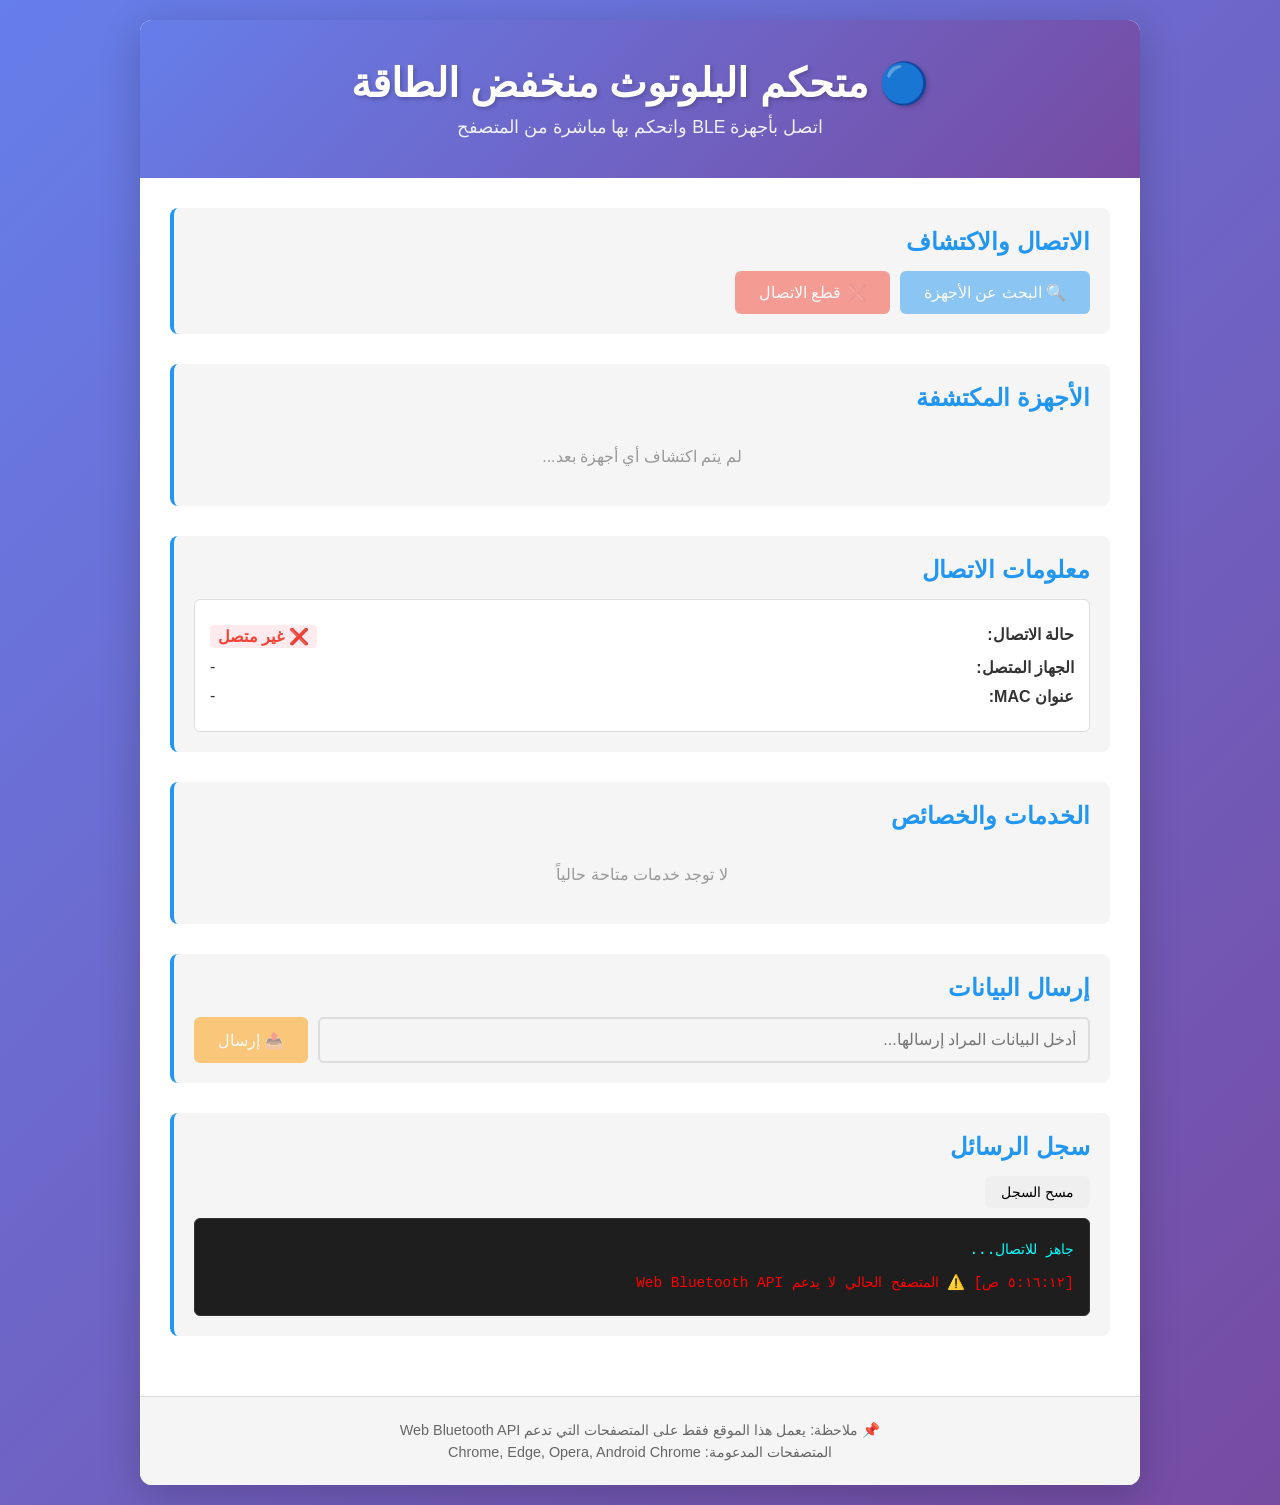
<file: index.html>
<!DOCTYPE html>
<html lang="ar" dir="rtl">
<head>
    <meta charset="UTF-8">
    <meta name="viewport" content="width=device-width, initial-scale=1.0">
    <title>متحكم البلوتوث منخفض الطاقة</title>
    <link rel="stylesheet" href="styles.css">
</head>
<body>
    <div class="container">
        <header>
            <h1>🔵 متحكم البلوتوث منخفض الطاقة</h1>
            <p>اتصل بأجهزة BLE واتحكم بها مباشرة من المتصفح</p>
        </header>

        <main>
            <!-- قسم الاتصال -->
            <section class="section">
                <h2>الاتصال والاكتشاف</h2>
                <div class="button-group">
                    <button id="scanBtn" class="btn btn-primary">
                        🔍 البحث عن الأجهزة
                    </button>
                    <button id="disconnectBtn" class="btn btn-danger" disabled>
                        ❌ قطع الاتصال
                    </button>
                </div>
            </section>

            <!-- قسم الأجهزة المكتشفة -->
            <section class="section">
                <h2>الأجهزة المكتشفة</h2>
                <div id="deviceList" class="device-list">
                    <p class="empty-message">لم يتم اكتشاف أي أجهزة بعد...</p>
                </div>
            </section>

            <!-- قسم المعلومات -->
            <section class="section">
                <h2>معلومات الاتصال</h2>
                <div class="info-box">
                    <p>
                        <strong>حالة الاتصال:</strong>
                        <span id="connectionStatus" class="status-disconnected">غير متصل</span>
                    </p>
                    <p>
                        <strong>الجهاز المتصل:</strong>
                        <span id="connectedDevice">-</span>
                    </p>
                    <p>
                        <strong>عنوان MAC:</strong>
                        <span id="deviceAddress">-</span>
                    </p>
                </div>
            </section>

            <!-- قسم الخدمات والخصائص -->
            <section class="section">
                <h2>الخدمات والخصائص</h2>
                <div id="servicesContainer" class="services-container">
                    <p class="empty-message">لا توجد خدمات متاحة حالياً</p>
                </div>
            </section>

            <!-- قسم إرسال البيانات -->
            <section class="section">
                <h2>إرسال البيانات</h2>
                <div class="input-group">
                    <input 
                        type="text" 
                        id="dataInput" 
                        placeholder="أدخل البيانات المراد إرسالها..."
                        disabled
                    >
                    <button id="sendBtn" class="btn btn-secondary" disabled>
                        📤 إرسال
                    </button>
                </div>
            </section>

            <!-- سجل الرسائل -->
            <section class="section">
                <h2>سجل الرسائل</h2>
                <div class="log-controls">
                    <button id="clearLogBtn" class="btn btn-small">مسح السجل</button>
                </div>
                <div id="messageLog" class="message-log">
                    <p class="log-message system">جاهز للاتصال...</p>
                </div>
            </section>
        </main>

        <footer>
            <p>📌 ملاحظة: يعمل هذا الموقع فقط على المتصفحات التي تدعم Web Bluetooth API</p>
            <p>المتصفحات المدعومة: Chrome, Edge, Opera, Android Chrome</p>
        </footer>
    </div>

    <script src="app.js"></script>
</body>
</html>
</file>
<file: styles.css>
* {
    margin: 0;
    padding: 0;
    box-sizing: border-box;
}

:root {
    --primary-color: #2196F3;
    --secondary-color: #FF9800;
    --danger-color: #F44336;
    --success-color: #4CAF50;
    --warning-color: #FFC107;
    --dark-bg: #1a1a1a;
    --light-bg: #f5f5f5;
    --text-color: #333;
    --border-color: #ddd;
    --shadow: 0 2px 8px rgba(0, 0, 0, 0.1);
}

body {
    font-family: 'Segoe UI', Tahoma, Geneva, Verdana, sans-serif;
    background: linear-gradient(135deg, #667eea 0%, #764ba2 100%);
    color: var(--text-color);
    min-height: 100vh;
    padding: 20px;
}

.container {
    max-width: 1000px;
    margin: 0 auto;
    background: white;
    border-radius: 12px;
    box-shadow: 0 10px 40px rgba(0, 0, 0, 0.2);
    overflow: hidden;
}

header {
    background: linear-gradient(135deg, #667eea 0%, #764ba2 100%);
    color: white;
    padding: 40px 20px;
    text-align: center;
}

header h1 {
    font-size: 2.5em;
    margin-bottom: 10px;
    text-shadow: 2px 2px 4px rgba(0, 0, 0, 0.2);
}

header p {
    font-size: 1.1em;
    opacity: 0.9;
}

main {
    padding: 30px;
}

.section {
    margin-bottom: 30px;
    padding: 20px;
    background: var(--light-bg);
    border-radius: 8px;
    border-left: 4px solid var(--primary-color);
}

.section h2 {
    margin-bottom: 15px;
    color: var(--primary-color);
    font-size: 1.5em;
}

/* الأزرار */
.button-group {
    display: flex;
    gap: 10px;
    flex-wrap: wrap;
}

.btn {
    padding: 12px 24px;
    border: none;
    border-radius: 6px;
    font-size: 1em;
    cursor: pointer;
    transition: all 0.3s ease;
    font-weight: 500;
    display: inline-flex;
    align-items: center;
    gap: 8px;
}

.btn:hover:not(:disabled) {
    transform: translateY(-2px);
    box-shadow: var(--shadow);
}

.btn:active:not(:disabled) {
    transform: translateY(0);
}

.btn:disabled {
    opacity: 0.5;
    cursor: not-allowed;
}

.btn-primary {
    background: var(--primary-color);
    color: white;
}

.btn-primary:hover:not(:disabled) {
    background: #1976D2;
}

.btn-secondary {
    background: var(--secondary-color);
    color: white;
}

.btn-secondary:hover:not(:disabled) {
    background: #F57C00;
}

.btn-danger {
    background: var(--danger-color);
    color: white;
}

.btn-danger:hover:not(:disabled) {
    background: #D32F2F;
}

.btn-small {
    padding: 8px 16px;
    font-size: 0.9em;
}

/* قائمة الأجهزة */
.device-list {
    display: grid;
    gap: 10px;
}

.device-item {
    background: white;
    border: 2px solid var(--border-color);
    padding: 15px;
    border-radius: 6px;
    display: flex;
    justify-content: space-between;
    align-items: center;
    transition: all 0.3s ease;
    cursor: pointer;
}

.device-item:hover {
    border-color: var(--primary-color);
    box-shadow: var(--shadow);
    background: #f9f9f9;
}

.device-info {
    flex: 1;
}

.device-name {
    font-weight: bold;
    font-size: 1.1em;
    color: var(--text-color);
}

.device-id {
    font-size: 0.85em;
    color: #666;
    margin-top: 5px;
    font-family: monospace;
}

.device-rssi {
    background: var(--primary-color);
    color: white;
    padding: 5px 10px;
    border-radius: 4px;
    font-size: 0.9em;
    min-width: 60px;
    text-align: center;
}

.empty-message {
    text-align: center;
    color: #999;
    padding: 20px;
}

/* معلومات الاتصال */
.info-box {
    background: white;
    padding: 15px;
    border-radius: 6px;
    border: 1px solid var(--border-color);
}

.info-box p {
    margin: 10px 0;
    display: flex;
    justify-content: space-between;
}

.status-connected {
    color: var(--success-color);
    font-weight: bold;
    background: #e8f5e9;
    padding: 2px 8px;
    border-radius: 4px;
}

.status-disconnected {
    color: var(--danger-color);
    font-weight: bold;
    background: #ffebee;
    padding: 2px 8px;
    border-radius: 4px;
}

/* الخدمات والخصائص */
.services-container {
    display: grid;
    gap: 15px;
}

.service-item {
    background: white;
    border: 1px solid var(--border-color);
    padding: 15px;
    border-radius: 6px;
}

.service-name {
    font-weight: bold;
    color: var(--primary-color);
    margin-bottom: 10px;
}

.characteristics-list {
    margin-left: 15px;
}

.characteristic-item {
    background: #f9f9f9;
    padding: 10px;
    margin: 8px 0;
    border-radius: 4px;
    border-left: 3px solid var(--secondary-color);
    display: flex;
    justify-content: space-between;
    align-items: center;
}

.characteristic-name {
    font-family: monospace;
    font-size: 0.9em;
}

.characteristic-value {
    background: white;
    padding: 4px 8px;
    border-radius: 3px;
    border: 1px solid var(--border-color);
    font-family: monospace;
}

/* إرسال البيانات */
.input-group {
    display: flex;
    gap: 10px;
}

#dataInput {
    flex: 1;
    padding: 12px;
    border: 2px solid var(--border-color);
    border-radius: 6px;
    font-size: 1em;
    transition: border-color 0.3s ease;
}

#dataInput:focus {
    outline: none;
    border-color: var(--primary-color);
}

#dataInput:disabled {
    background: #f5f5f5;
    cursor: not-allowed;
}

/* سجل الرسائل */
.log-controls {
    margin-bottom: 10px;
}

.message-log {
    background: #1e1e1e;
    color: #00ff00;
    padding: 15px;
    border-radius: 6px;
    font-family: 'Courier New', monospace;
    font-size: 0.9em;
    max-height: 300px;
    overflow-y: auto;
    border: 1px solid #333;
}

.log-message {
    padding: 5px 0;
    line-height: 1.6;
}

.log-message.system {
    color: #00ffff;
}

.log-message.sent {
    color: #00ff00;
}

.log-message.received {
    color: #ffff00;
}

.log-message.error {
    color: #ff0000;
}

/* ال��ذييل */
footer {
    background: #f5f5f5;
    padding: 20px;
    text-align: center;
    border-top: 1px solid var(--border-color);
    font-size: 0.9em;
    color: #666;
}

footer p {
    margin: 5px 0;
}

/* التأثيرات والرسوميات */
@keyframes pulse {
    0%, 100% { opacity: 1; }
    50% { opacity: 0.7; }
}

.connecting {
    animation: pulse 1s infinite;
}

/* التصميم المتجاوب */
@media (max-width: 768px) {
    header h1 {
        font-size: 1.8em;
    }

    main {
        padding: 15px;
    }

    .section {
        padding: 15px;
    }

    .device-item {
        flex-direction: column;
        align-items: flex-start;
    }

    .device-rssi {
        margin-top: 10px;
        align-self: flex-end;
    }

    .input-group {
        flex-direction: column;
    }

    .info-box p {
        flex-direction: column;
    }
}
</file>
